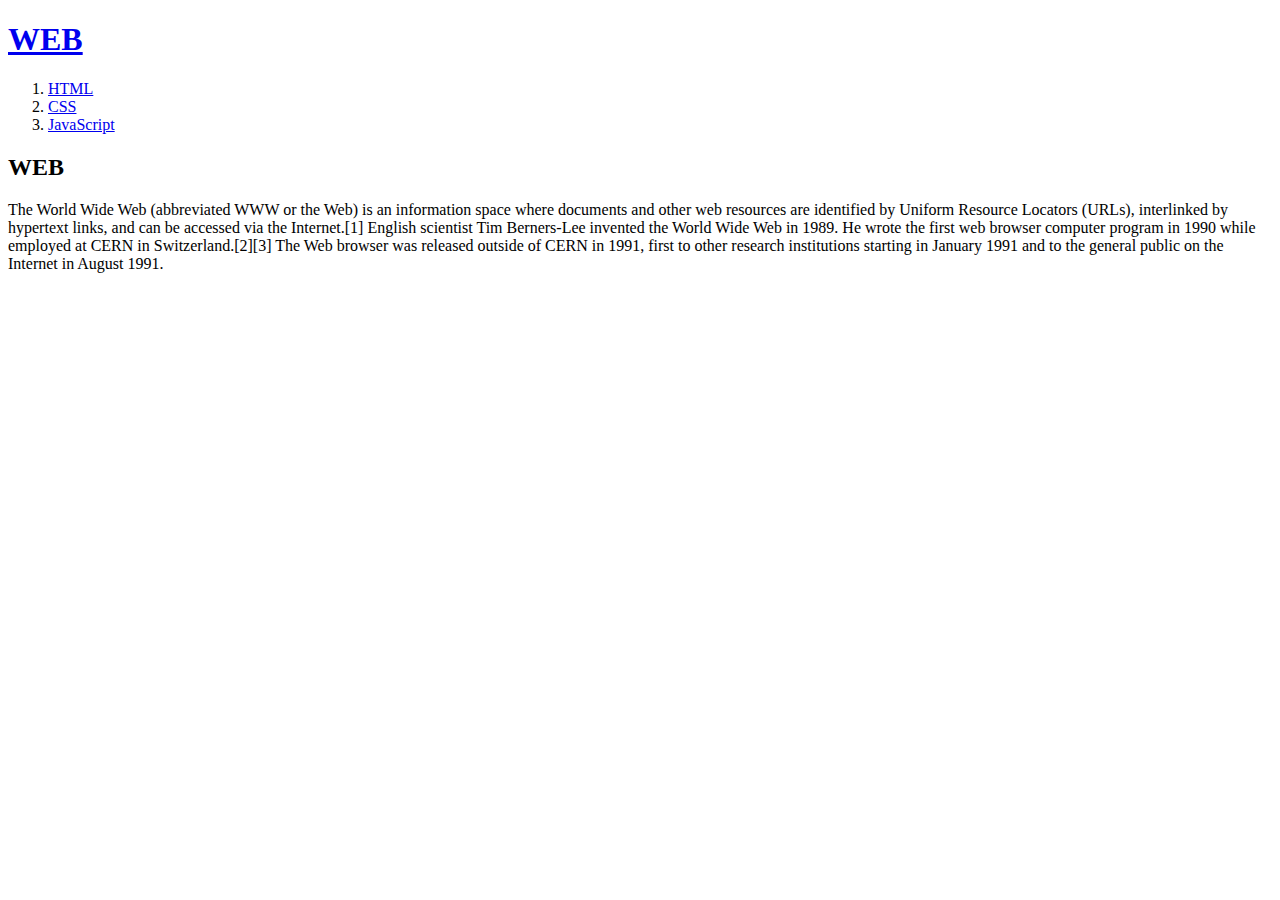
<file: index.html>
<!DOCTYPE html>
<html>
  <head>
    <title>WEB1 - Welcome</title>
    <meta charset="utf-8" />
  </head>
  <body>
    <h1><a href="index.html">WEB</a></h1>
    <ol>
      <li><a href="1.html">HTML</a></li>
      <li><a href="2.html">CSS</a></li>
      <li><a href="3.html">JavaScript</a></li>
    </ol>

    <h2>WEB</h2>
    <p>
      The World Wide Web (abbreviated WWW or the Web) is an information space
      where documents and other web resources are identified by Uniform Resource
      Locators (URLs), interlinked by hypertext links, and can be accessed via
      the Internet.[1] English scientist Tim Berners-Lee invented the World Wide
      Web in 1989. He wrote the first web browser computer program in 1990 while
      employed at CERN in Switzerland.[2][3] The Web browser was released
      outside of CERN in 1991, first to other research institutions starting in
      January 1991 and to the general public on the Internet in August 1991.
    </p>
  </body>
</html>
</file>
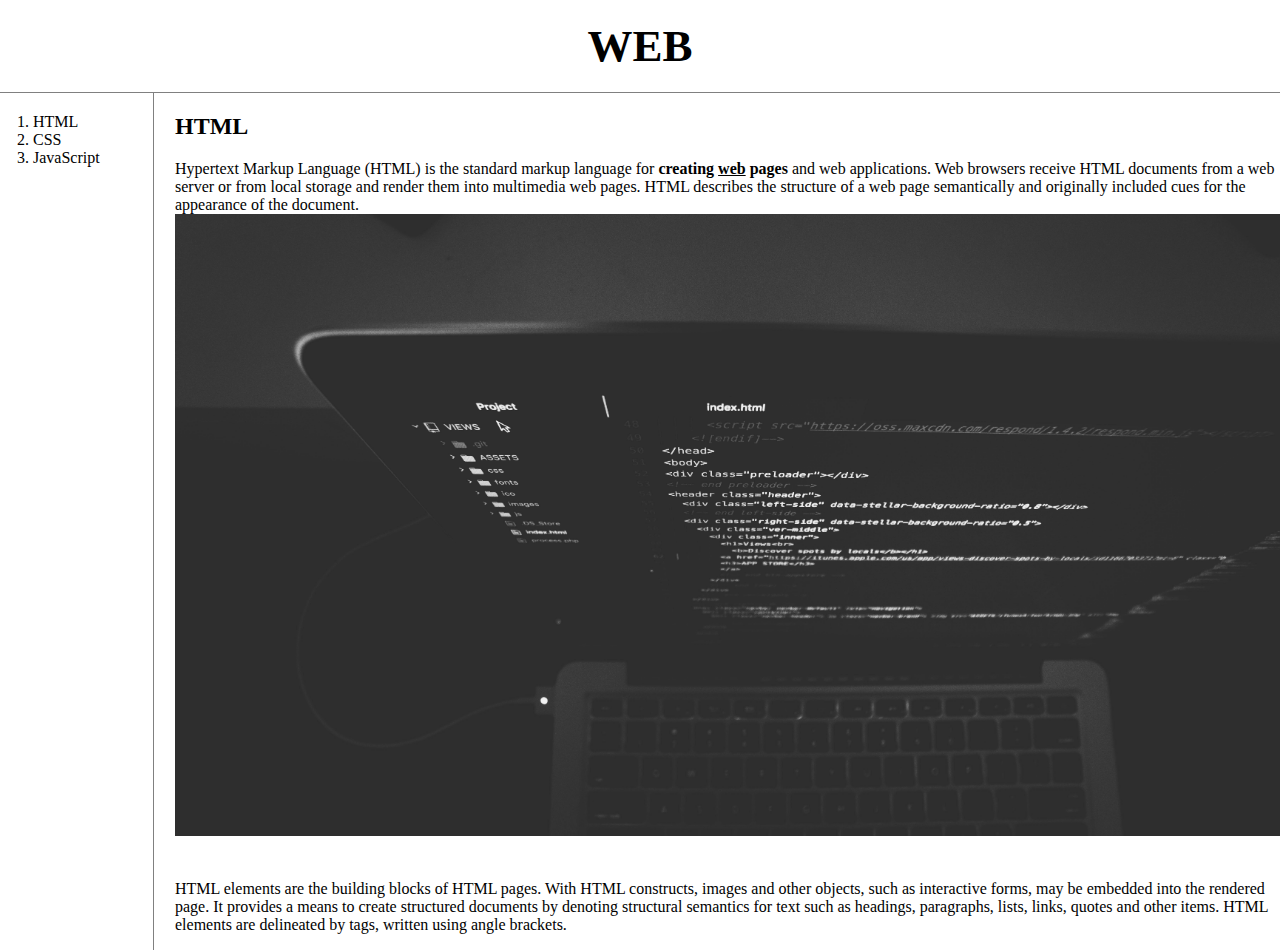
<file: 1.html>
<!DOCTYPE html>
<html>
  <head>
    <title>WEB1 - HTML</title>
    <meta charset="utf-8" />
    <link rel="stylesheet" href="style.css" />
  </head>
  <body>
    <h1><a href="index.html">WEB</a></h1>
    <div id="grid">
      <ol>
        <li><a href="1.html">HTML</a></li>
        <li><a href="2.html">CSS</a></li>
        <li><a href="3.html">JavaScript</a></li>
      </ol>

      <div id="article">
        <h2>HTML</h2>
        <p>
          <a
            href="https://www.w3.org/TR/html5/"
            target="_blank"
            title="HTML5 specification"
            >Hypertext Markup Language (HTML)</a
          >
          is the standard markup language for
          <strong>creating <u>web</u> pages</strong> and web applications. Web
          browsers receive HTML documents from a web server or from local
          storage and render them into multimedia web pages. HTML describes the
          structure of a web page semantically and originally included cues for
          the appearance of the document.
          <img src="coding.jpg" width="100%" />
        </p>
        <p style="margin-top: 40px">
          HTML elements are the building blocks of HTML pages. With HTML
          constructs, images and other objects, such as interactive forms, may
          be embedded into the rendered page. It provides a means to create
          structured documents by denoting structural semantics for text such as
          headings, paragraphs, lists, links, quotes and other items. HTML
          elements are delineated by tags, written using angle brackets.
        </p>
      </div>
    </div>
  </body>
</html>
</file>
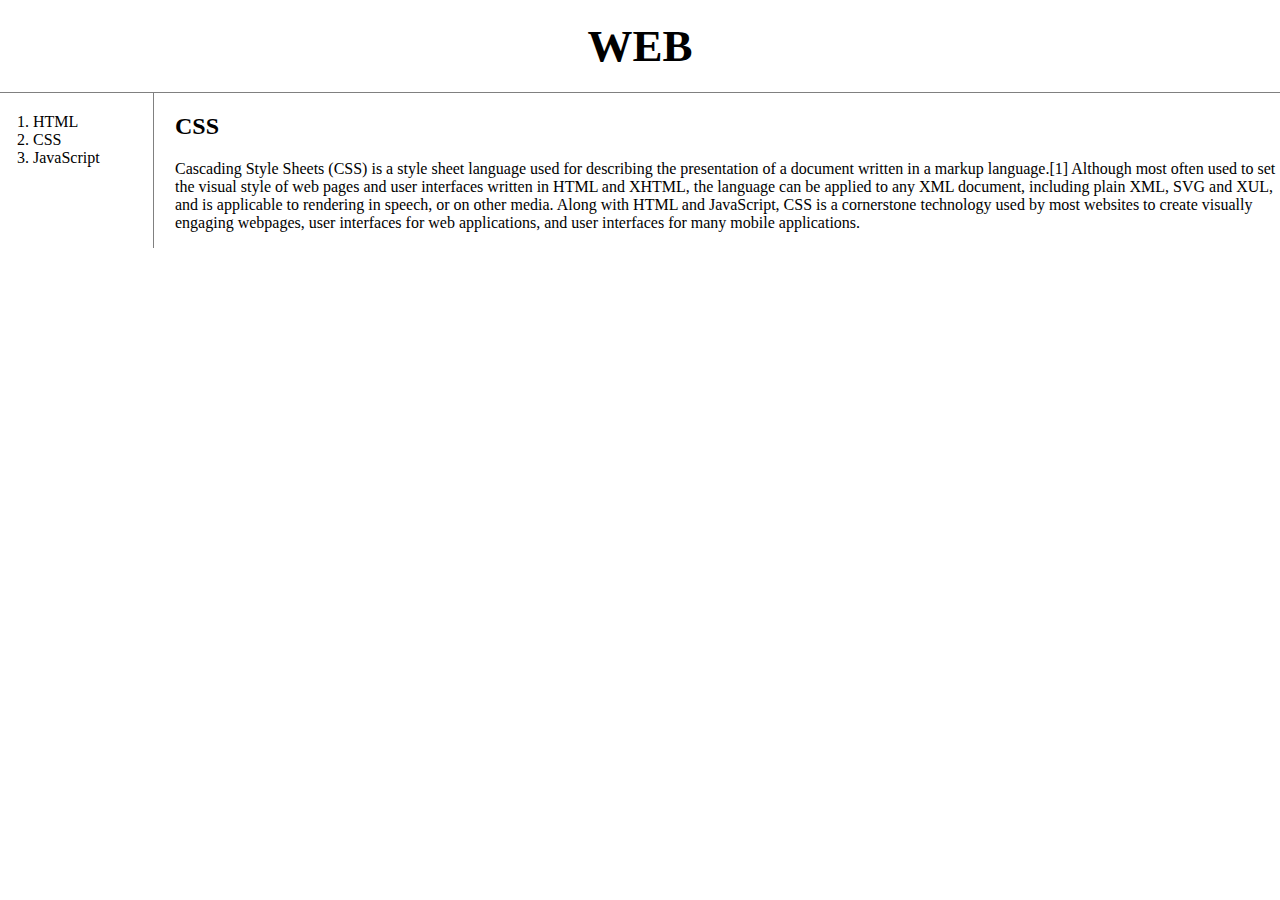
<file: 2.html>
<!DOCTYPE html>
<html>
  <head>
    <title>WEB - CSS</title>
    <meta charset="utf-8" />
    <link rel="stylesheet" href="style.css" />
  </head>

  <body>
    <h1>
      <a href="index.html">WEB</a>
    </h1>
    <div id="grid">
      <ol>
        <li>
          <a href="1.html">HTML</a>
        </li>
        <li>
          <a href="2.html">CSS</a>
        </li>
        <li>
          <a href="3.html">JavaScript</a>
        </li>
      </ol>
      <div id="article">
        <h2>CSS</h2>
        <p>
          Cascading Style Sheets (CSS) is a style sheet language used for
          describing the presentation of a document written in a markup
          language.[1] Although most often used to set the visual style of web
          pages and user interfaces written in HTML and XHTML, the language can
          be applied to any XML document, including plain XML, SVG and XUL, and
          is applicable to rendering in speech, or on other media. Along with
          HTML and JavaScript, CSS is a cornerstone technology used by most
          websites to create visually engaging webpages, user interfaces for web
          applications, and user interfaces for many mobile applications.
        </p>
      </div>
    </div>
  </body>
</html>
</file>
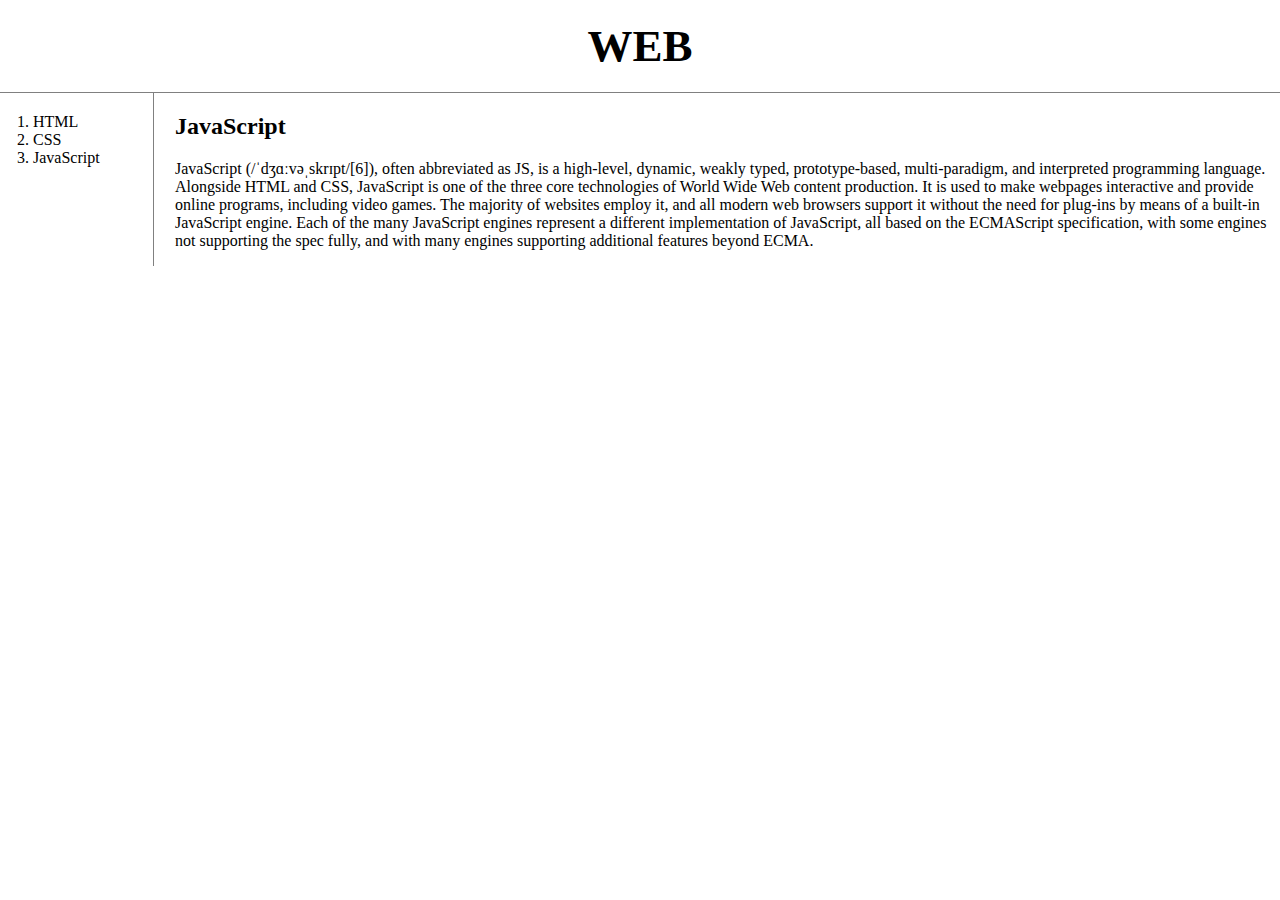
<file: 3.html>
<!DOCTYPE html>
<html>
  <head>
    <title>WEB1 - JavaScript</title>
    <meta charset="utf-8" />
    <link rel="stylesheet" href="style.css" />
  </head>
  <body>
    <h1><a href="index.html">WEB</a></h1>
    <div id="grid">
      <ol>
        <li><a href="1.html">HTML</a></li>
        <li><a href="2.html">CSS</a></li>
        <li><a href="3.html">JavaScript</a></li>
      </ol>
      <div id="article">
        <h2>JavaScript</h2>
        <p>
          JavaScript (/ˈdʒɑːvəˌskrɪpt/[6]), often abbreviated as JS, is a
          high-level, dynamic, weakly typed, prototype-based, multi-paradigm,
          and interpreted programming language. Alongside HTML and CSS,
          JavaScript is one of the three core technologies of World Wide Web
          content production. It is used to make webpages interactive and
          provide online programs, including video games. The majority of
          websites employ it, and all modern web browsers support it without the
          need for plug-ins by means of a built-in JavaScript engine. Each of
          the many JavaScript engines represent a different implementation of
          JavaScript, all based on the ECMAScript specification, with some
          engines not supporting the spec fully, and with many engines
          supporting additional features beyond ECMA.
        </p>
      </div>
    </div>
  </body>
</html>
</file>
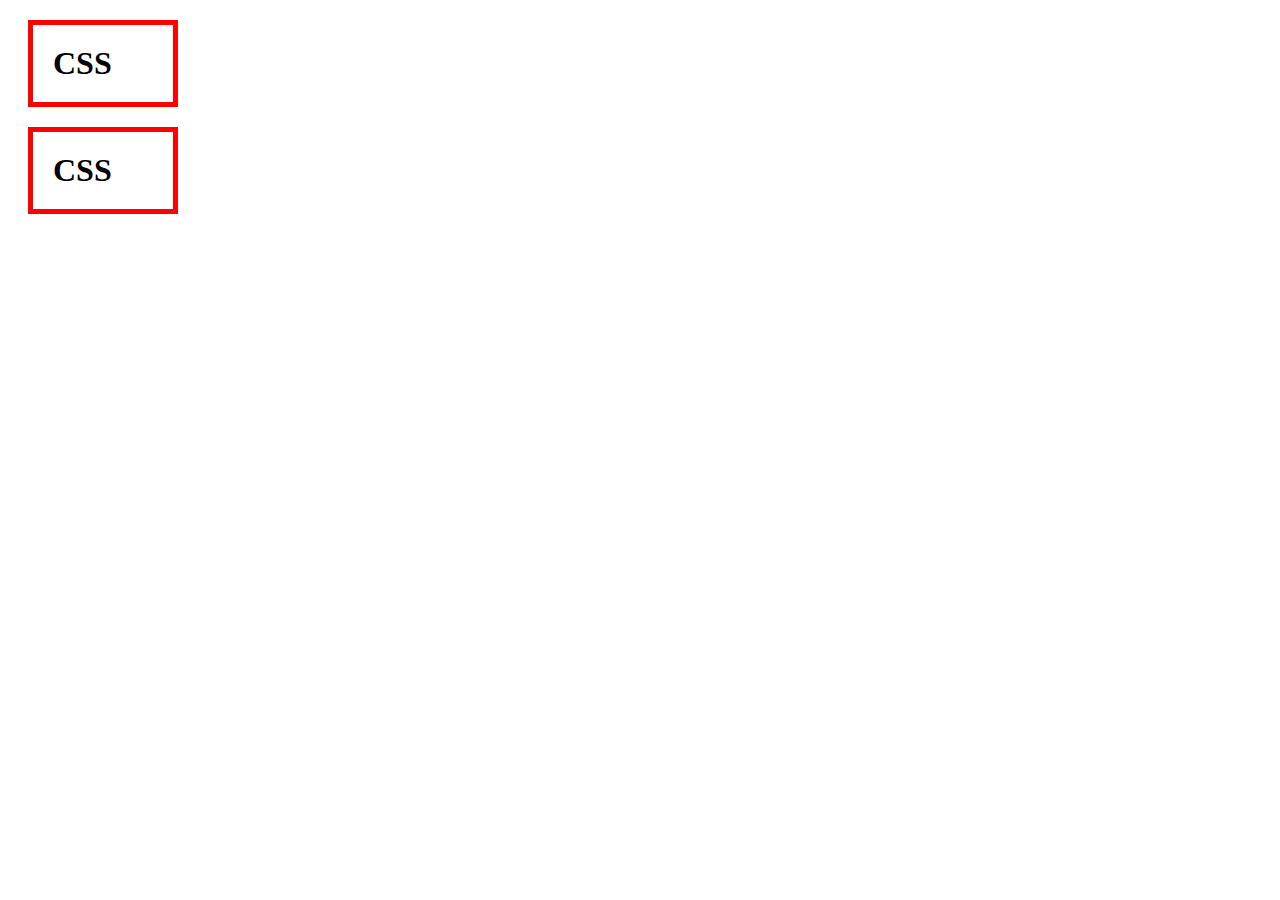
<file: box.html>
<!DOCTYPE html>
<html>
  <head>
    <title></title>
    <meta charset="utf-8" />
    <style>
      h1 {
        border: 5px red solid;
        padding: 20px;
        margin: 20px;
        display: block;
        width: 100px;
      }
    </style>
  </head>

  <body>
    <h1>CSS</h1>
    <h1>CSS</h1>
  </body>
</html>
</file>
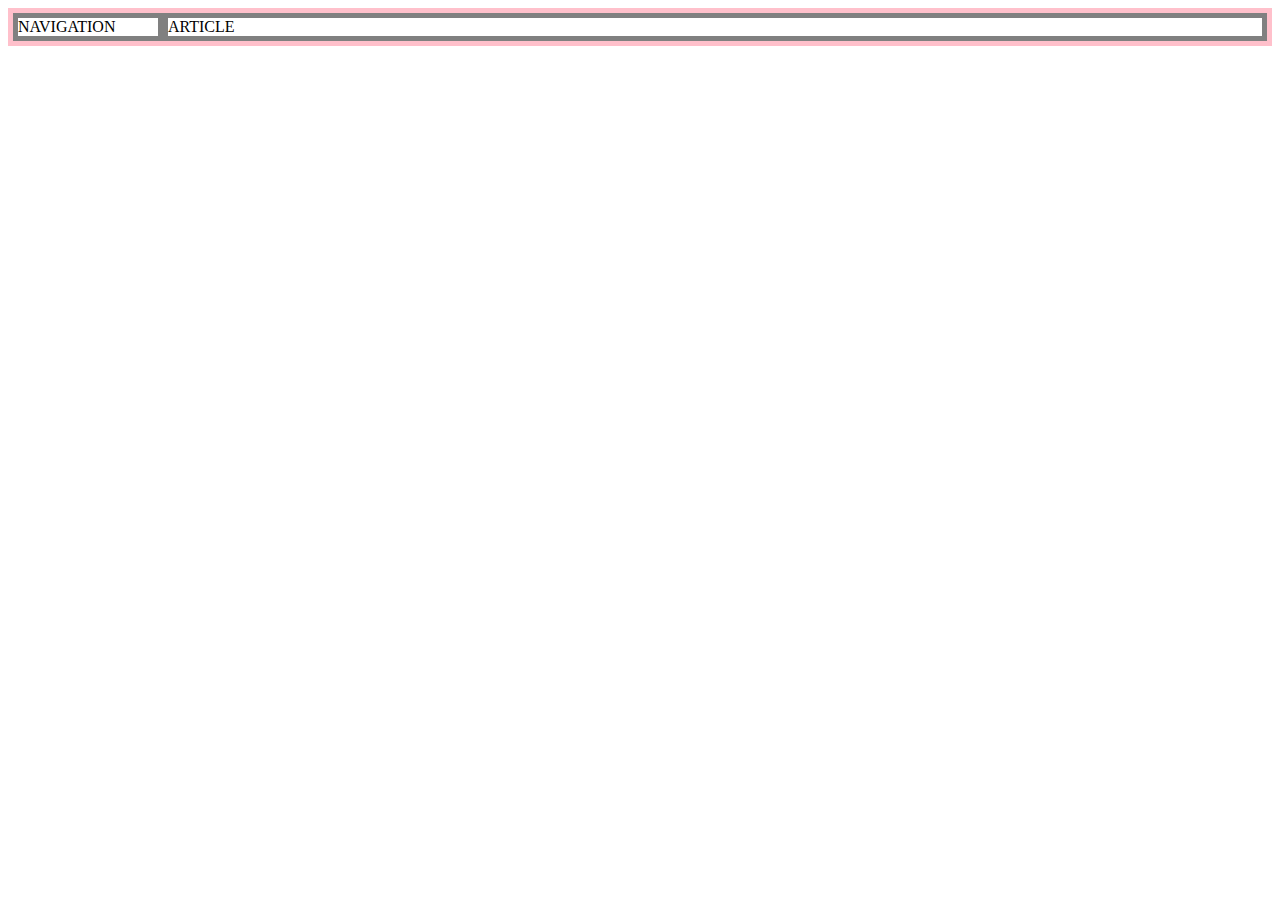
<file: grid.html>
<!DOCTYPE html>
<html>
  <head>
    <title></title>
    <meta charset="utf-8" />
    <style>
      #grid {
        border: 5px solid pink;
        display: grid;
        grid-template-columns: 150px 1fr;
      }
      div {
        border: 5px solid gray;
      }
    </style>
  </head>
  <body>
    <div id="grid">
      <div>NAVIGATION</div>
      <div>ARTICLE</div>
    </div>
  </body>
</html>
</file>
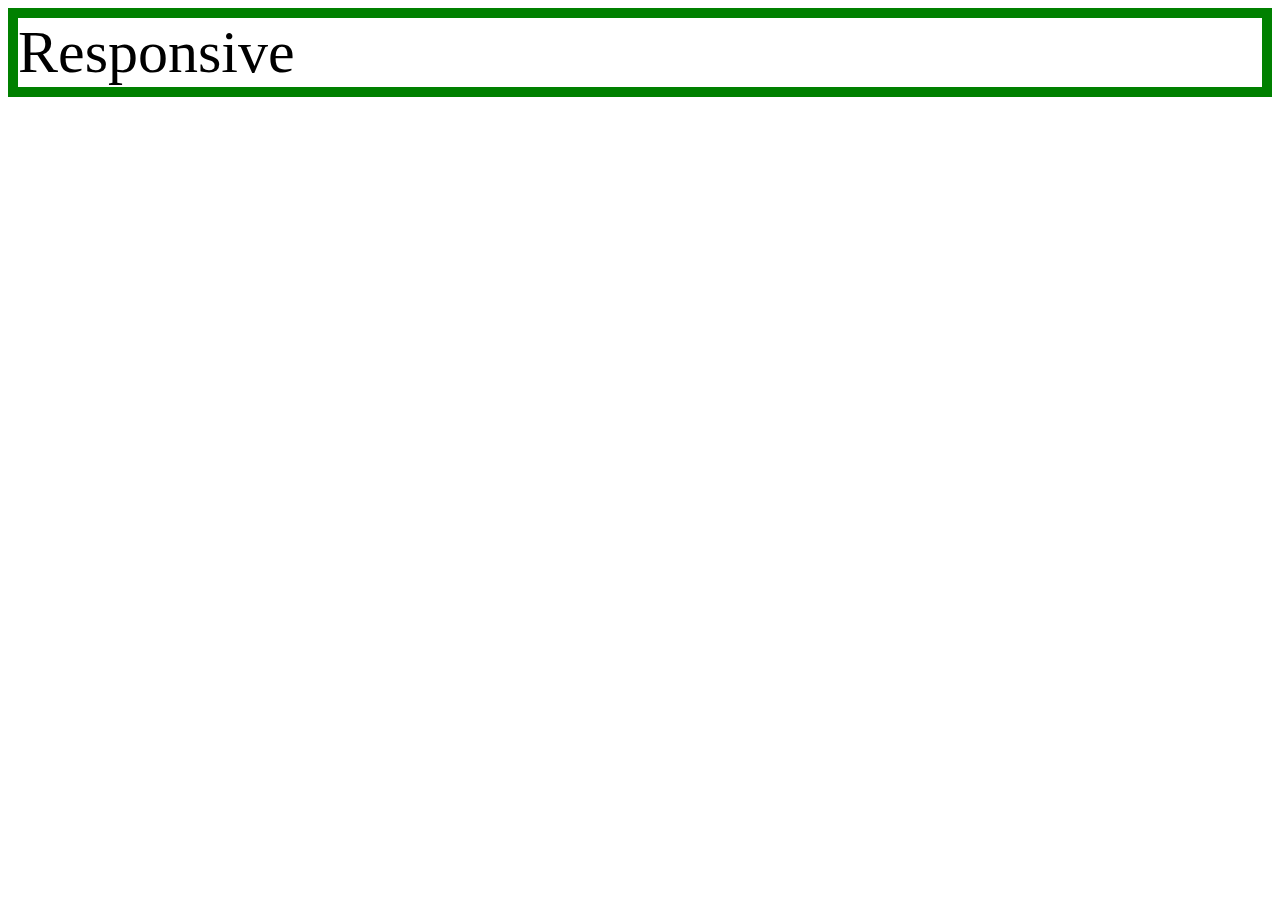
<file: mediaquery.html>
<!DOCTYPE html>
<html>
  <head>
    <title></title>
    <meta charset="utf-8" />
    <style>
      div {
        border: 10px solid green;
        font-size: 60px;
      }
      @media (max-width: 800px) {
        div {
          display: none;
        }
      }
    </style>
  </head>
  <body>
    <div>Responsive</div>
  </body>
</html>
</file>
<file: style.css>
body {
  margin: 0;
}
a {
  color: black;
  text-decoration: none;
}
h1 {
  font-size: 45px;
  text-align: center;
  border-bottom: 1px solid gray;
  margin: 0;
  padding: 20px;
}
ol {
  border-right: 1px solid gray;
  width: 100px;
  margin: 0px;
  padding: 20px;
}
#grid ol {
  padding-left: 33px;
}
#grid {
  display: grid;
  grid-template-columns: 150px 1fr;
}
#grid #article {
  padding-left: 25px;
}

@media (max-width: 800px) {
  #grid {
    display: block;
  }
  ol {
    border-right: none;
  }
  h1 {
    border-bottom: none;
  }
}
</file>
